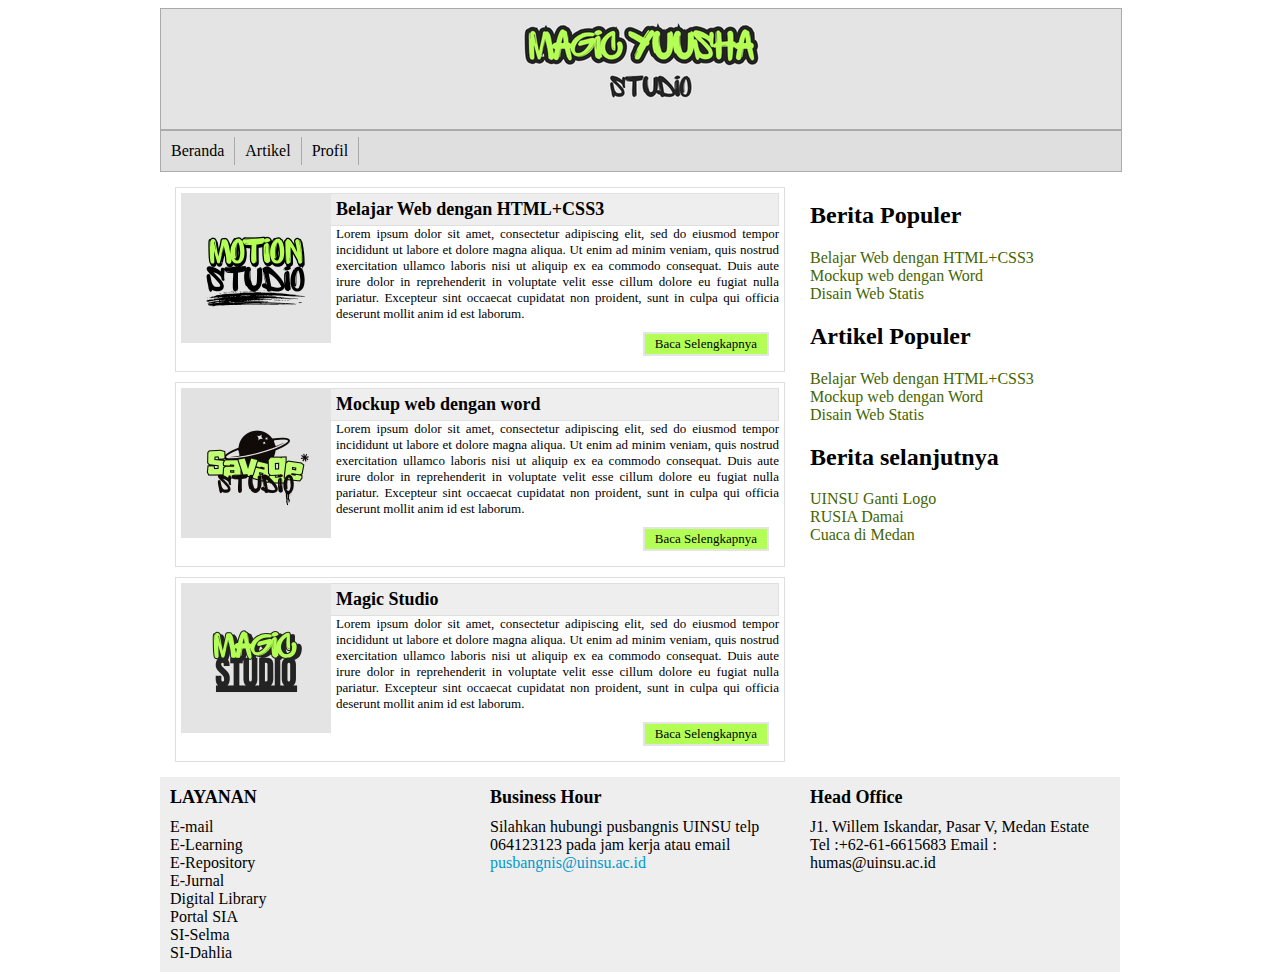
<file: index.html>
<!DOCTYPE html>
<html>
<head>
	<title>Layot Mockup Dengan Sematik HTML</title>
	<link rel="stylesheet" href="style.css">
</head>

<body>
	<div id="wrapper">
		<div id="container">
			<header><img src="images/Header3.png"></header>
			<nav>
				<ul>
					<li><a href="index.html">Beranda</a></li>
					<li><a href="artikel.html">Artikel</a></li>
					<li><a href="profile.html">Profil</a>
						<ul class="submenu">
							<li><a href="hub.html">Hub Kami</a></li>
							<li><a href="tentang.html">Tentang Kami</a></li>
						</ul>
					</li>
				</ul>
			</nav>
			<article>
				<div id="single">
					<div id="t-images" style="background:url(images/article1.png)">&nbsp;</div>
					<h2>Belajar Web dengan HTML+CSS3</h2>
					Lorem ipsum dolor sit amet, consectetur adipiscing elit, sed do eiusmod tempor incididunt ut labore et dolore magna aliqua. Ut enim ad minim veniam, quis nostrud exercitation ullamco laboris nisi ut aliquip ex ea commodo consequat. Duis aute irure dolor in reprehenderit in voluptate velit esse cillum dolore eu fugiat nulla pariatur. Excepteur sint occaecat cupidatat non proident, sunt in culpa qui officia deserunt mollit anim id est laborum.<div id="more"><a href="article1.html">Baca Selengkapnya</a></div>
				</div>
				<div id="single">
					<div id="t-images" style="background:url(images/article2.png)">&nbsp;</div>
					<h2>Mockup web dengan word</h2>
					Lorem ipsum dolor sit amet, consectetur adipiscing elit, sed do eiusmod tempor incididunt ut labore et dolore magna aliqua. Ut enim ad minim veniam, quis nostrud exercitation ullamco laboris nisi ut aliquip ex ea commodo consequat. Duis aute irure dolor in reprehenderit in voluptate velit esse cillum dolore eu fugiat nulla pariatur. Excepteur sint occaecat cupidatat non proident, sunt in culpa qui officia deserunt mollit anim id est laborum.<div id="more"><a href="article2.html">Baca Selengkapnya</a></div>
				</div>
				<div id="single">
					<div id="t-images" style="background:url(images/article3.png)">&nbsp;</div>
					<h2>Magic Studio</h2>
					Lorem ipsum dolor sit amet, consectetur adipiscing elit, sed do eiusmod tempor incididunt ut labore et dolore magna aliqua. Ut enim ad minim veniam, quis nostrud exercitation ullamco laboris nisi ut aliquip ex ea commodo consequat. Duis aute irure dolor in reprehenderit in voluptate velit esse cillum dolore eu fugiat nulla pariatur. Excepteur sint occaecat cupidatat non proident, sunt in culpa qui officia deserunt mollit anim id est laborum.<div id="more"><a href="article3.html">Baca Selengkapnya</a></div>
				</div>
			</article>
			<aside>
				<li class="widget">
					<h2>Berita Populer</h2>
						<ul>
							<li><a href="#">Belajar Web dengan HTML+CSS3
							</a></li>
							<li><a href="#">Mockup web dengan Word
							</a></li>
							<li><a href="#">Disain Web Statis</a></li>
						</ul>
				</li>
				<li class="widget">
					<h2>Artikel Populer</h2>
						<ul>
							<li><a href="#">Belajar Web dengan HTML+CSS3</a></li>
							<li><a href="#">Mockup web dengan Word</a></li>
							<li><a href="#">Disain Web Statis</a></li>
						</ul>
				</li>
				<li class="widget">
					<h2>Berita selanjutnya</h2>
					<ul>
						<li><a href="#">UINSU Ganti Logo</a></li>
						<li><a href="#">RUSIA Damai</a></li>
						<li><a href="#">Cuaca di Medan</a></li>
					</ul>
				</li>
			</aside>
			<footer>
				<div id="column">
				<h2>LAYANAN</h2>
				E-mail<br>
				E-Learning<br>
				E-Repository<br>
				E-Jurnal<br>
				Digital Library<br>
				Portal SIA<br>
				SI-Selma<br>
				SI-Dahlia
				</div>
				
				<div id="column">
				<h2>Business Hour</h2>
				Silahkan hubungi pusbangnis UINSU telp 064123123 pada
				jam kerja atau email <a href="#">pusbangnis@uinsu.ac.id
				</a>
				</div>
				
				<div id="column">
				<h2>Head Office</h2>
				J1. Willem Iskandar, Pasar V, Medan Estate
				Tel :+62-61-6615683
				Email : humas@uinsu.ac.id
				</div>
			</footer>
		</div>
	</div>
</body>
</html>
</file>
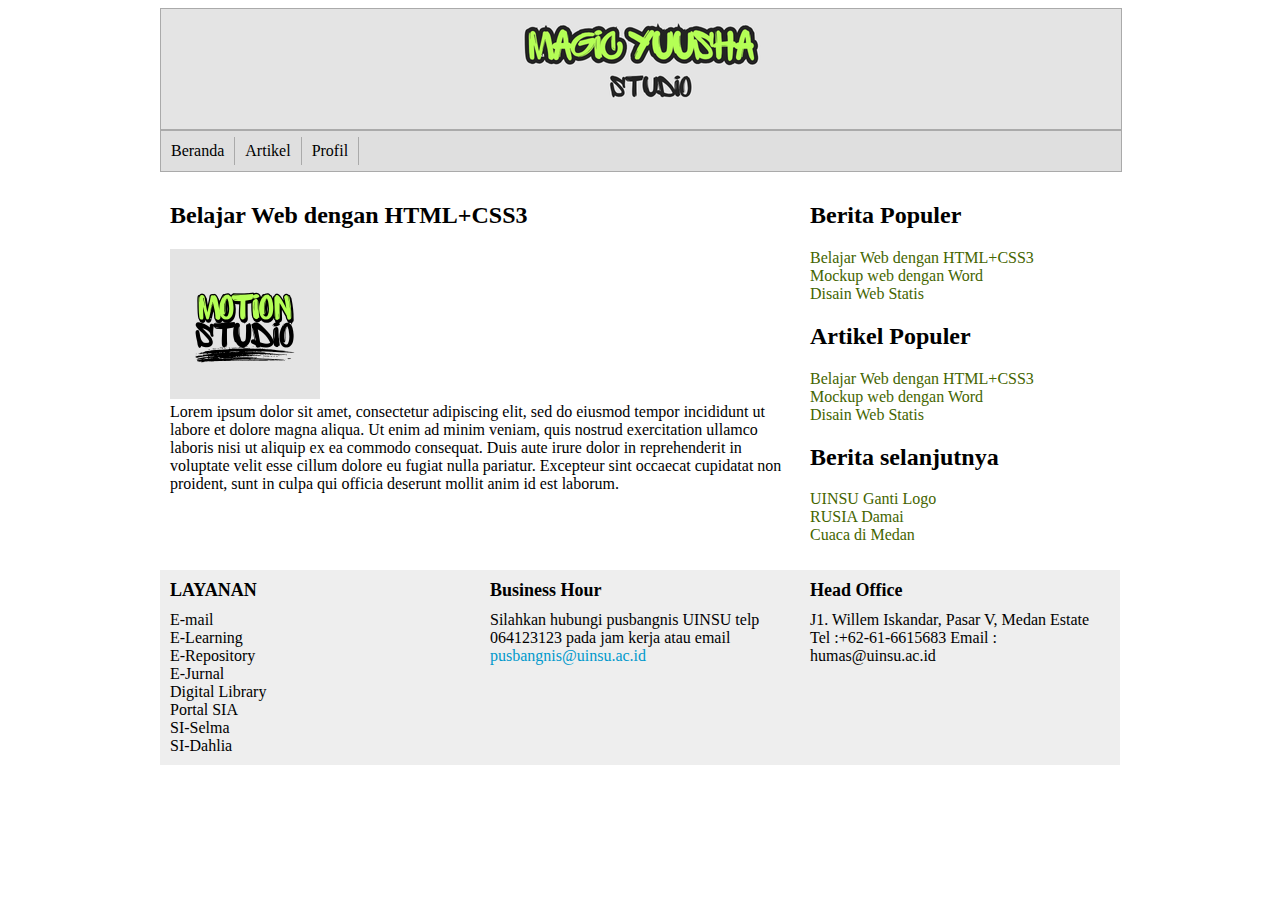
<file: article1.html>
<!DOCTYPE html>
<html>
<head>
	<title>Layot Mockup Dengan Sematik HTML</title>
	<link rel="stylesheet" href="style.css">
</head>

<body>
	<div id="wrapper">
		<div id="container">
			<header><img src="images/Header3.png"></header>
			<nav>
				<ul>
					<li><a href="index.html">Beranda</a></li>
					<li><a href="artikel.html">Artikel</a></li>
					<li><a href="profile.html">Profil</a>
						<ul class="submenu">
							<li><a href="hub.html">Hub Kami</a></li>
							<li><a href="tentang.html">Tentang Kami</a></li>
						</ul>
					</li>
				</ul>
			</nav>
			<article>
				<div id="content">
					<h2>Belajar Web dengan HTML+CSS3</h2>
					<img src="images/article1.png">
					<div>
						Lorem ipsum dolor sit amet, consectetur adipiscing elit, sed do eiusmod tempor incididunt ut labore et dolore magna aliqua. Ut enim ad minim veniam, quis nostrud exercitation ullamco laboris nisi ut aliquip ex ea commodo consequat. Duis aute irure dolor in reprehenderit in voluptate velit esse cillum dolore eu fugiat nulla pariatur. Excepteur sint occaecat cupidatat non proident, sunt in culpa qui officia deserunt mollit anim id est laborum.
					<div>
				</div>
			</article>	
			<aside>
				<li class="widget">
					<h2>Berita Populer</h2>
						<ul>
							<li><a href="#">Belajar Web dengan HTML+CSS3
							</a></li>
							<li><a href="#">Mockup web dengan Word
							</a></li>
							<li><a href="#">Disain Web Statis</a></li>
						</ul>
				</li>
				<li class="widget">
					<h2>Artikel Populer</h2>
						<ul>
							<li><a href="#">Belajar Web dengan HTML+CSS3</a></li>
							<li><a href="#">Mockup web dengan Word</a></li>
							<li><a href="#">Disain Web Statis</a></li>
						</ul>
				</li>
				<li class="widget">
					<h2>Berita selanjutnya</h2>
					<ul>
						<li><a href="#">UINSU Ganti Logo</a></li>
						<li><a href="#">RUSIA Damai</a></li>
						<li><a href="#">Cuaca di Medan</a></li>
					</ul>
				</li>
			</aside>
			<footer>
				<div id="column">
				<h2>LAYANAN</h2>
				E-mail<br>
				E-Learning<br>
				E-Repository<br>
				E-Jurnal<br>
				Digital Library<br>
				Portal SIA<br>
				SI-Selma<br>
				SI-Dahlia
				</div>
				
				<div id="column">
				<h2>Business Hour</h2>
				Silahkan hubungi pusbangnis UINSU telp 064123123 pada
				jam kerja atau email <a href="#">pusbangnis@uinsu.ac.id
				</a>
				</div>
				
				<div id="column">
				<h2>Head Office</h2>
				J1. Willem Iskandar, Pasar V, Medan Estate
				Tel :+62-61-6615683
				Email : humas@uinsu.ac.id
				</div>
			</footer>
		</div>
	</div>
</body>
</html>
</file>
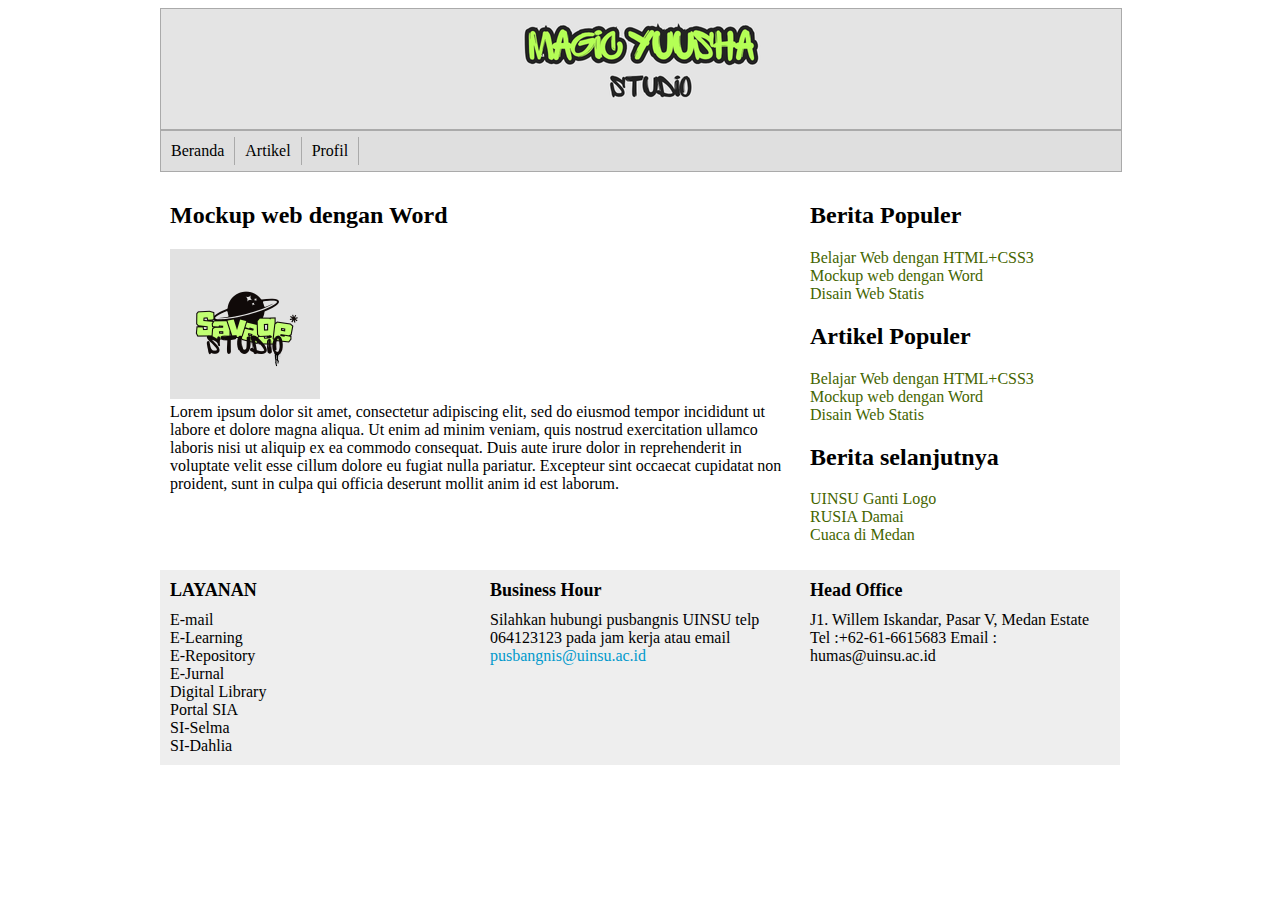
<file: article2.html>
<!DOCTYPE html>
<html>
<head>
	<title>Layot Mockup Dengan Sematik HTML</title>
	<link rel="stylesheet" href="style.css">
</head>

<body>
	<div id="wrapper">
		<div id="container">
			<header><img src="images/Header3.png"></header>
			<nav>
				<ul>
					<li><a href="index.html">Beranda</a></li>
					<li><a href="artikel.html">Artikel</a></li>
					<li><a href="profile.html">Profil</a>
						<ul class="submenu">
							<li><a href="hub.html">Hub Kami</a></li>
							<li><a href="tentang.html">Tentang Kami</a></li>
						</ul>
					</li>
				</ul>
			</nav>
			<article>
				<div id="content">
					<h2>Mockup web dengan Word</h2>
					<img src="images/article2.png">
					<div>
						Lorem ipsum dolor sit amet, consectetur adipiscing elit, sed do eiusmod tempor incididunt ut labore et dolore magna aliqua. Ut enim ad minim veniam, quis nostrud exercitation ullamco laboris nisi ut aliquip ex ea commodo consequat. Duis aute irure dolor in reprehenderit in voluptate velit esse cillum dolore eu fugiat nulla pariatur. Excepteur sint occaecat cupidatat non proident, sunt in culpa qui officia deserunt mollit anim id est laborum.
					<div>
				</div>
			</article>	
			<aside>
				<li class="widget">
					<h2>Berita Populer</h2>
						<ul>
							<li><a href="#">Belajar Web dengan HTML+CSS3
							</a></li>
							<li><a href="#">Mockup web dengan Word
							</a></li>
							<li><a href="#">Disain Web Statis</a></li>
						</ul>
				</li>
				<li class="widget">
					<h2>Artikel Populer</h2>
						<ul>
							<li><a href="#">Belajar Web dengan HTML+CSS3</a></li>
							<li><a href="#">Mockup web dengan Word</a></li>
							<li><a href="#">Disain Web Statis</a></li>
						</ul>
				</li>
				<li class="widget">
					<h2>Berita selanjutnya</h2>
					<ul>
						<li><a href="#">UINSU Ganti Logo</a></li>
						<li><a href="#">RUSIA Damai</a></li>
						<li><a href="#">Cuaca di Medan</a></li>
					</ul>
				</li>
			</aside>
			<footer>
				<div id="column">
				<h2>LAYANAN</h2>
				E-mail<br>
				E-Learning<br>
				E-Repository<br>
				E-Jurnal<br>
				Digital Library<br>
				Portal SIA<br>
				SI-Selma<br>
				SI-Dahlia
				</div>
				
				<div id="column">
				<h2>Business Hour</h2>
				Silahkan hubungi pusbangnis UINSU telp 064123123 pada
				jam kerja atau email <a href="#">pusbangnis@uinsu.ac.id
				</a>
				</div>
				
				<div id="column">
				<h2>Head Office</h2>
				J1. Willem Iskandar, Pasar V, Medan Estate
				Tel :+62-61-6615683
				Email : humas@uinsu.ac.id
				</div>
			</footer>
		</div>
	</div>
</body>
</html>
</file>
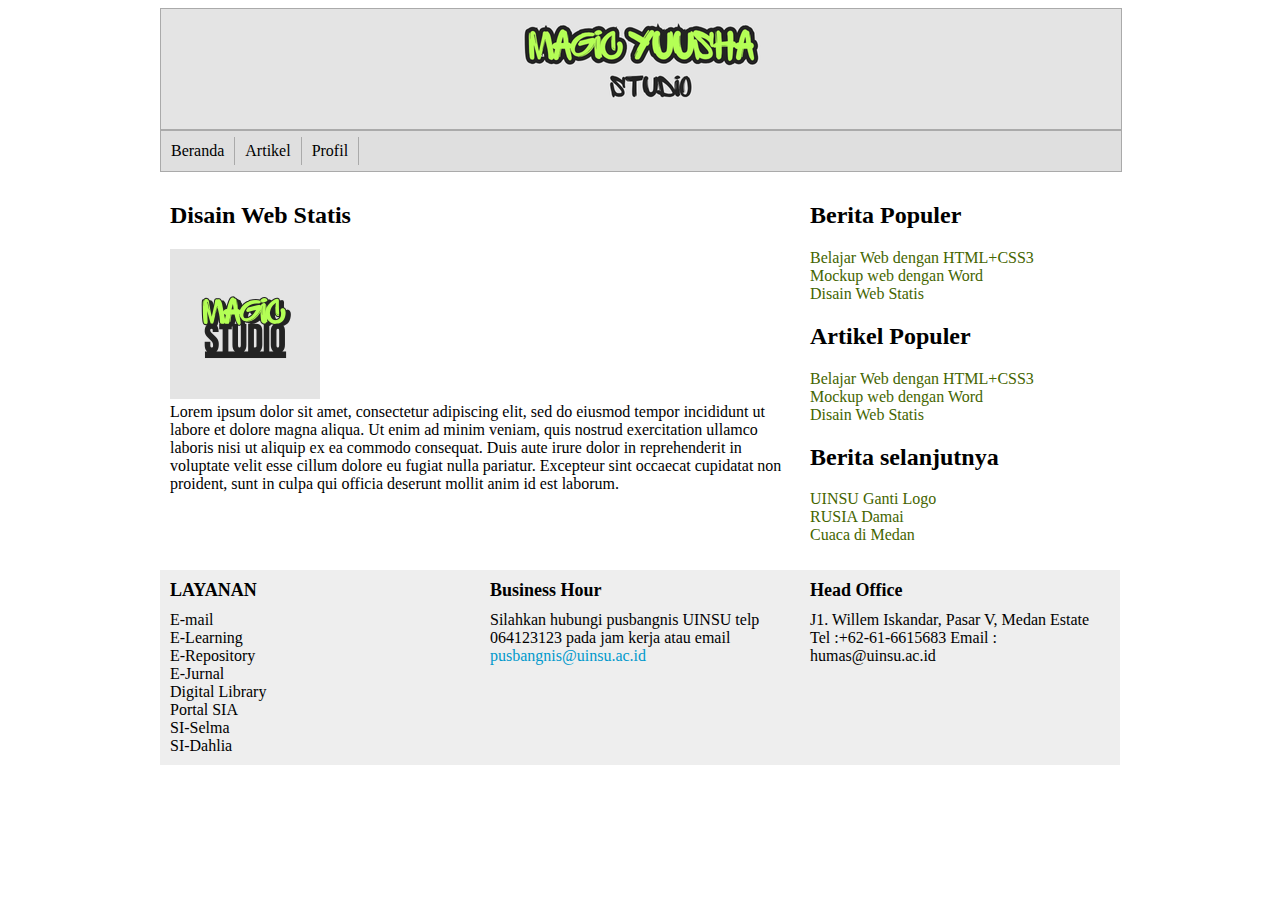
<file: article3.html>
<!DOCTYPE html>
<html>
<head>
	<title>Layot Mockup Dengan Sematik HTML</title>
	<link rel="stylesheet" href="style.css">
</head>

<body>
	<div id="wrapper">
		<div id="container">
			<header><img src="images/Header3.png"></header>
			<nav>
				<ul>
					<li><a href="index.html">Beranda</a></li>
					<li><a href="artikel.html">Artikel</a></li>
					<li><a href="profile.html">Profil</a>
						<ul class="submenu">
							<li><a href="hub.html">Hub Kami</a></li>
							<li><a href="tentang.html">Tentang Kami</a></li>
						</ul>
					</li>
				</ul>
			</nav>
			<article>
				<div id="content">
					<h2>Disain Web Statis</h2>
					<img src="images/article3.png">
					<div>
						Lorem ipsum dolor sit amet, consectetur adipiscing elit, sed do eiusmod tempor incididunt ut labore et dolore magna aliqua. Ut enim ad minim veniam, quis nostrud exercitation ullamco laboris nisi ut aliquip ex ea commodo consequat. Duis aute irure dolor in reprehenderit in voluptate velit esse cillum dolore eu fugiat nulla pariatur. Excepteur sint occaecat cupidatat non proident, sunt in culpa qui officia deserunt mollit anim id est laborum.
					<div>
				</div>
			</article>	
			<aside>
				<li class="widget">
					<h2>Berita Populer</h2>
						<ul>
							<li><a href="#">Belajar Web dengan HTML+CSS3
							</a></li>
							<li><a href="#">Mockup web dengan Word
							</a></li>
							<li><a href="#">Disain Web Statis</a></li>
						</ul>
				</li>
				<li class="widget">
					<h2>Artikel Populer</h2>
						<ul>
							<li><a href="#">Belajar Web dengan HTML+CSS3</a></li>
							<li><a href="#">Mockup web dengan Word</a></li>
							<li><a href="#">Disain Web Statis</a></li>
						</ul>
				</li>
				<li class="widget">
					<h2>Berita selanjutnya</h2>
					<ul>
						<li><a href="#">UINSU Ganti Logo</a></li>
						<li><a href="#">RUSIA Damai</a></li>
						<li><a href="#">Cuaca di Medan</a></li>
					</ul>
				</li>
			</aside>
			<footer>
				<div id="column">
				<h2>LAYANAN</h2>
				E-mail<br>
				E-Learning<br>
				E-Repository<br>
				E-Jurnal<br>
				Digital Library<br>
				Portal SIA<br>
				SI-Selma<br>
				SI-Dahlia
				</div>
				
				<div id="column">
				<h2>Business Hour</h2>
				Silahkan hubungi pusbangnis UINSU telp 064123123 pada
				jam kerja atau email <a href="#">pusbangnis@uinsu.ac.id
				</a>
				</div>
				
				<div id="column">
				<h2>Head Office</h2>
				J1. Willem Iskandar, Pasar V, Medan Estate
				Tel :+62-61-6615683
				Email : humas@uinsu.ac.id
				</div>
			</footer>
		</div>
	</div>
</body>
</html>
</file>
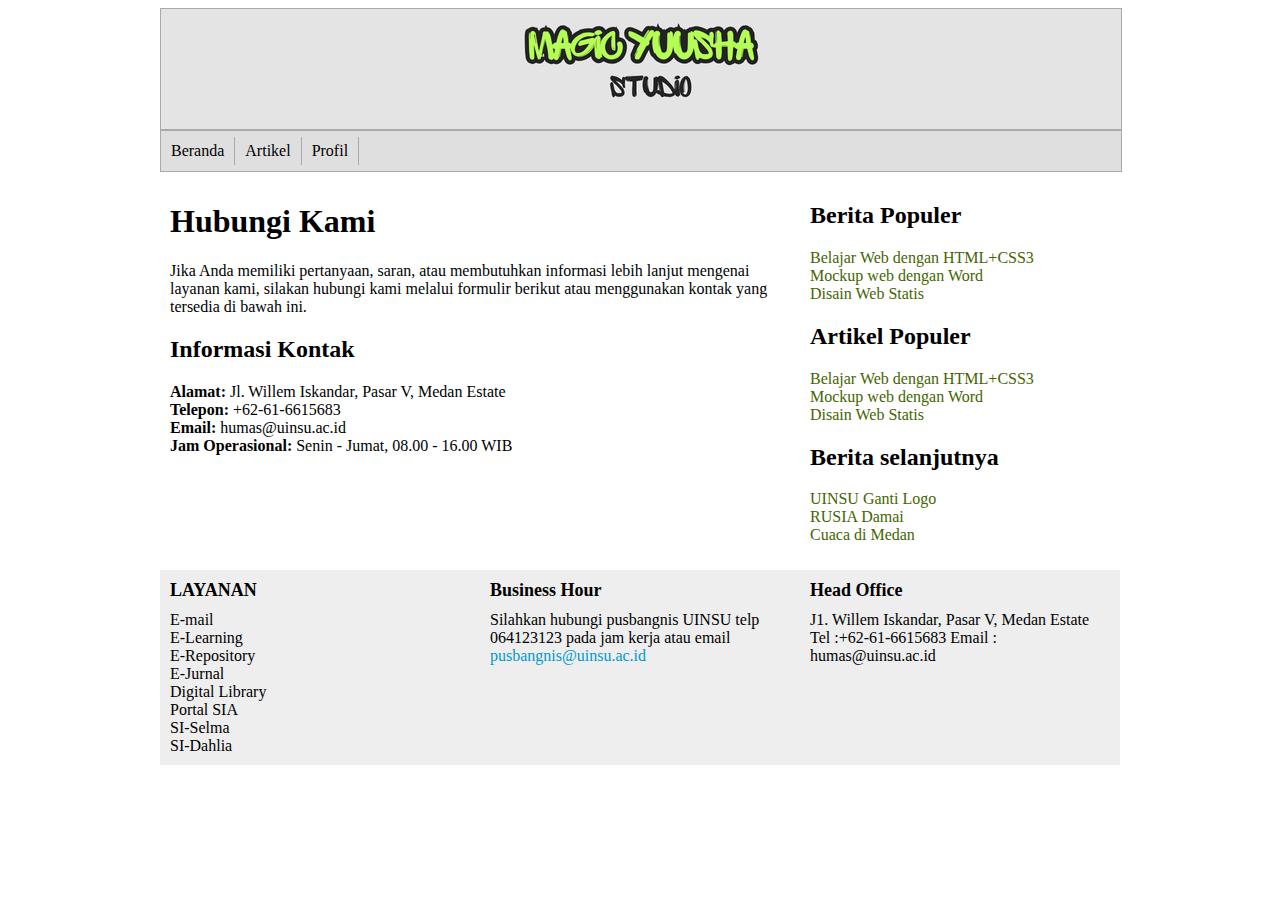
<file: hub.html>
<!DOCTYPE html>
<html>
<head>
	<title>Layot Mockup Dengan Sematik HTML</title>
	<link rel="stylesheet" href="style.css">
</head>

<body>
	<div id="wrapper">
		<div id="container">
			<header><img src="images/Header3.png"></header>
			<nav>
				<ul>
					<li><a href="index.html">Beranda</a></li>
					<li><a href="artikel.html">Artikel</a></li>
					<li><a href="profile.html">Profil</a>
						<ul class="submenu">
							<li><a href="hub.html">Hub Kami</a></li>
							<li><a href="tentang.html">Tentang Kami</a></li>
						</ul>
					</li>
				</ul>
			</nav>
            <article>
				<h1>Hubungi Kami</h1>
				<p>
					Jika Anda memiliki pertanyaan, saran, atau membutuhkan informasi lebih lanjut mengenai layanan kami, silakan hubungi kami melalui formulir berikut atau menggunakan kontak yang tersedia di bawah ini.
				</p>

				<section id="kontak-info">
					<h2>Informasi Kontak</h2>
					<p>
						<strong>Alamat:</strong> Jl. Willem Iskandar, Pasar V, Medan Estate<br>
						<strong>Telepon:</strong> +62-61-6615683<br>
						<strong>Email:</strong> humas@uinsu.ac.id<br>
						<strong>Jam Operasional:</strong> Senin - Jumat, 08.00 - 16.00 WIB
					</p>
				</section>
            </article>
			<aside>
				<li class="widget">
					<h2>Berita Populer</h2>
						<ul>
							<li><a href="#">Belajar Web dengan HTML+CSS3
							</a></li>
							<li><a href="#">Mockup web dengan Word
							</a></li>
							<li><a href="#">Disain Web Statis</a></li>
						</ul>
				</li>
				<li class="widget">
					<h2>Artikel Populer</h2>
						<ul>
							<li><a href="#">Belajar Web dengan HTML+CSS3</a></li>
							<li><a href="#">Mockup web dengan Word</a></li>
							<li><a href="#">Disain Web Statis</a></li>
						</ul>
				</li>
				<li class="widget">
					<h2>Berita selanjutnya</h2>
					<ul>
						<li><a href="#">UINSU Ganti Logo</a></li>
						<li><a href="#">RUSIA Damai</a></li>
						<li><a href="#">Cuaca di Medan</a></li>
					</ul>
				</li>
			</aside>
			<footer>
				<div id="column">
				<h2>LAYANAN</h2>
				E-mail<br>
				E-Learning<br>
				E-Repository<br>
				E-Jurnal<br>
				Digital Library<br>
				Portal SIA<br>
				SI-Selma<br>
				SI-Dahlia
				</div>
				
				<div id="column">
				<h2>Business Hour</h2>
				Silahkan hubungi pusbangnis UINSU telp 064123123 pada
				jam kerja atau email <a href="#">pusbangnis@uinsu.ac.id
				</a>
				</div>
				
				<div id="column">
				<h2>Head Office</h2>
				J1. Willem Iskandar, Pasar V, Medan Estate
				Tel :+62-61-6615683
				Email : humas@uinsu.ac.id
				</div>
			</footer>
		</div>
	</div>
</body>
</html>
</file>
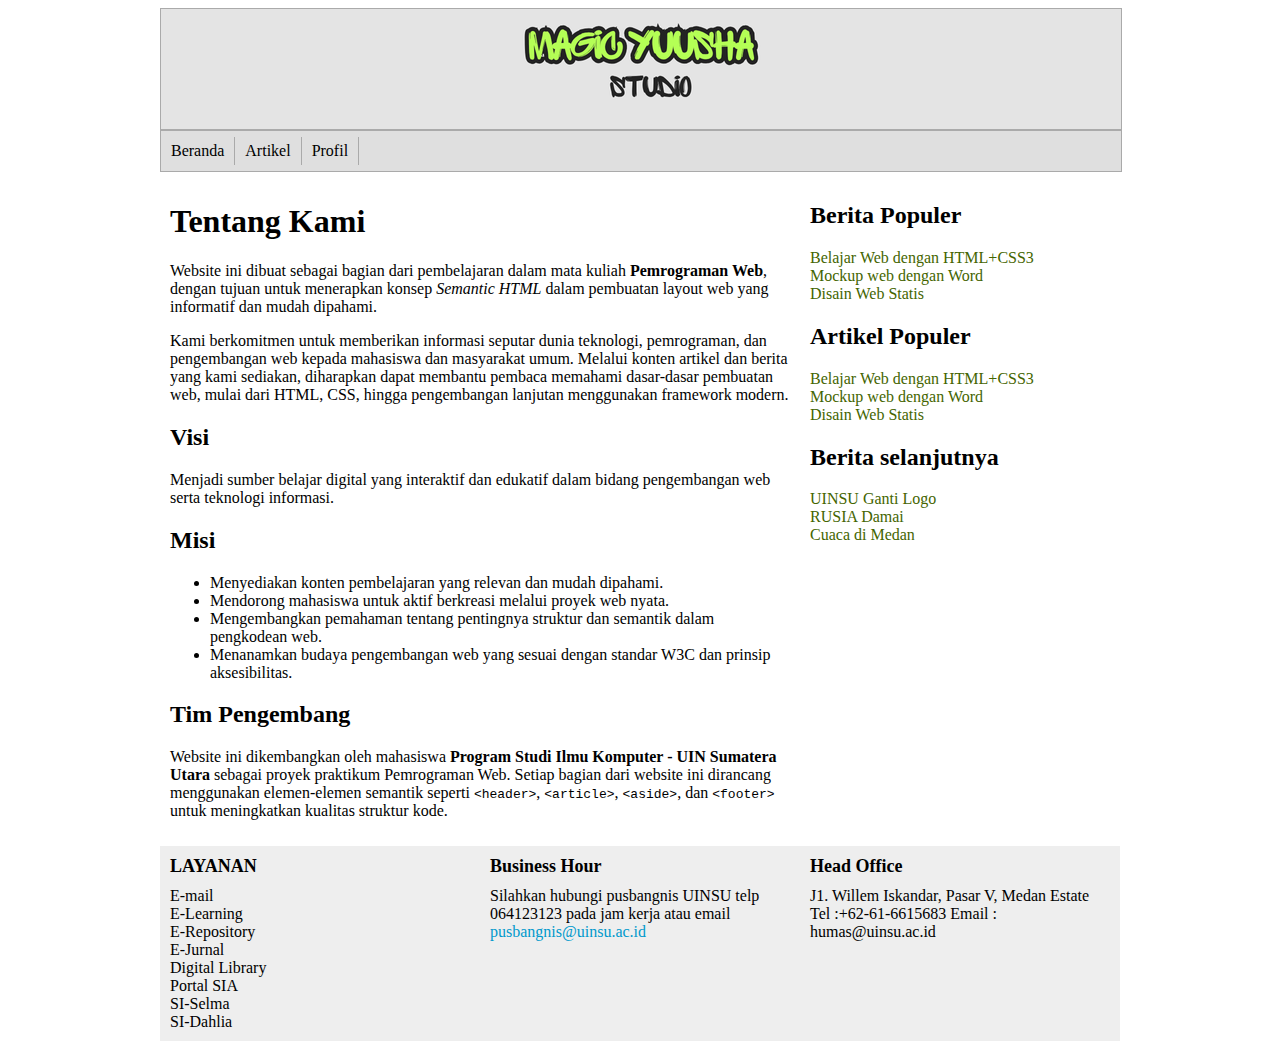
<file: tentang.html>
<!DOCTYPE html>
<html>
<head>
	<title>Layot Mockup Dengan Sematik HTML</title>
	<link rel="stylesheet" href="style.css">
</head>

<body>
	<div id="wrapper">
		<div id="container">
			<header><img src="images/Header3.png"></header>
			<nav>
				<ul>
					<li><a href="index.html">Beranda</a></li>
					<li><a href="artikel.html">Artikel</a></li>
					<li><a href="profile.html">Profil</a>
						<ul class="submenu">
							<li><a href="hub.html">Hub Kami</a></li>
							<li><a href="tentang.html">Tentang Kami</a></li>
						</ul>
					</li>
				</ul>
			</nav>
            <article>
				<h1>Tentang Kami</h1>
				<p>
					Website ini dibuat sebagai bagian dari pembelajaran dalam mata kuliah <strong>Pemrograman Web</strong>, dengan tujuan untuk menerapkan konsep <em>Semantic HTML</em> dalam pembuatan layout web yang informatif dan mudah dipahami.
				</p>

				<p>
					Kami berkomitmen untuk memberikan informasi seputar dunia teknologi, pemrograman, dan pengembangan web kepada mahasiswa dan masyarakat umum. Melalui konten artikel dan berita yang kami sediakan, diharapkan dapat membantu pembaca memahami dasar-dasar pembuatan web, mulai dari HTML, CSS, hingga pengembangan lanjutan menggunakan framework modern.
				</p>

				<section>
					<h2>Visi</h2>
					<p>
						Menjadi sumber belajar digital yang interaktif dan edukatif dalam bidang pengembangan web serta teknologi informasi.
					</p>
				</section>

				<section>
					<h2>Misi</h2>
					<ul>
						<li>Menyediakan konten pembelajaran yang relevan dan mudah dipahami.</li>
						<li>Mendorong mahasiswa untuk aktif berkreasi melalui proyek web nyata.</li>
						<li>Mengembangkan pemahaman tentang pentingnya struktur dan semantik dalam pengkodean web.</li>
						<li>Menanamkan budaya pengembangan web yang sesuai dengan standar W3C dan prinsip aksesibilitas.</li>
					</ul>
				</section>

				<section>
					<h2>Tim Pengembang</h2>
					<p>
						Website ini dikembangkan oleh mahasiswa <strong>Program Studi Ilmu Komputer - UIN Sumatera Utara</strong> sebagai proyek praktikum Pemrograman Web. Setiap bagian dari website ini dirancang menggunakan elemen-elemen semantik seperti <code>&lt;header&gt;</code>, <code>&lt;article&gt;</code>, <code>&lt;aside&gt;</code>, dan <code>&lt;footer&gt;</code> untuk meningkatkan kualitas struktur kode.
					</p>
				</section>
            </article>
			<aside>
				<li class="widget">
					<h2>Berita Populer</h2>
						<ul>
							<li><a href="#">Belajar Web dengan HTML+CSS3
							</a></li>
							<li><a href="#">Mockup web dengan Word
							</a></li>
							<li><a href="#">Disain Web Statis</a></li>
						</ul>
				</li>
				<li class="widget">
					<h2>Artikel Populer</h2>
						<ul>
							<li><a href="#">Belajar Web dengan HTML+CSS3</a></li>
							<li><a href="#">Mockup web dengan Word</a></li>
							<li><a href="#">Disain Web Statis</a></li>
						</ul>
				</li>
				<li class="widget">
					<h2>Berita selanjutnya</h2>
					<ul>
						<li><a href="#">UINSU Ganti Logo</a></li>
						<li><a href="#">RUSIA Damai</a></li>
						<li><a href="#">Cuaca di Medan</a></li>
					</ul>
				</li>
			</aside>
			<footer>
				<div id="column">
				<h2>LAYANAN</h2>
				E-mail<br>
				E-Learning<br>
				E-Repository<br>
				E-Jurnal<br>
				Digital Library<br>
				Portal SIA<br>
				SI-Selma<br>
				SI-Dahlia
				</div>
				
				<div id="column">
				<h2>Business Hour</h2>
				Silahkan hubungi pusbangnis UINSU telp 064123123 pada
				jam kerja atau email <a href="#">pusbangnis@uinsu.ac.id
				</a>
				</div>
				
				<div id="column">
				<h2>Head Office</h2>
				J1. Willem Iskandar, Pasar V, Medan Estate
				Tel :+62-61-6615683
				Email : humas@uinsu.ac.id
				</div>
			</footer>
		</div>
	</div>
</body>
</html>
</file>
<file: style.css>
#wrapper{
	width:960px;
	margin:auto;
}

header{
	height:120px;
	width:960px;
	float:left;
	border:#AAAAAA 1px solid;
	/*background:url('asset/bg-img.jpg')center center/cover no-repeat;
	color:white;
	font-size:40px;
	display: flex;
	justify-content: center; 
	align-items: center;    
	text-align: center;
	letter-spacing: 14px;*/
}

nav{
	height: 40px;
	width: 960px;
	float:left;
	background:#DFDFDF;
	border:#AAAAAA 1px solid;
	overflow:auto;
	display: flex; 
	align-items: center;  
}

nav ul{
	list-style:none;
	float:left;
	overflow:auto;
	margin:0px;
	padding:0px;
}

nav ul li{
	display:block;
	float:left;
	padding:5px 10px 5px 10px;
	border-right: #AAAAAA 1px solid;
}

nav ul li .submenu{
	display:none;
}

nav ul li:hover .submenu{
	display:block;
	margin:0px;
	width:100px;
	position:absolute;
	margin-top:5px;
	border:#AAAAAA 1px solid;
	background:#DFDFDF;
	margin-left:-11;
}

nav ul li:hover .submenu li{
	display:block;
	width:90px;
	padding:5px;
	float:left;
	border:none;
}

nav ul li:hover {
	background:#B4FF55;
}

nav ul li a{
	color:#000000;
	text-decoration:none;
}

nav ul li a:hover{
	text-decoration:underline;
}

#wrapper article{
	width: 620px;
	float:left;
	padding:10px;
}

#wrapper article #single{
	margin:5px;
	border:#DFDFDF 1px solid;
	padding:5px;
	font-size:13px;
	float:left;
	overflow:auto;
	text-align:justify;
}

#wrapper article #single #t-images{
	width:150px;
	height:150px;
	float:left;
	overflow:auto;
	margin-right:5px;
}

#wrapper article #single h2{
	margin:0px;
	font-family: Tahoma;
	font-size:18px;
	padding:5px;
	border:#DFDFDF 1px solid;
	background: #EEEEEE;
}

#wrapper article #single #more a{
	float:right;
	overflow:auto;
	border: #E4E4E4 2px solid;
	background:#B4FF55;
	padding:2px 10px 2px 10px;
	margin-bottom:10px;
	margin-right:10px;
	margin-top:10px;
	text-align:center;
	text-decoration:none;
	color:#000000;
	/*-moz-border-radius:10px;
	-webkit-border-radius:10px;*/
}


#wrapper article #single #more a:hover{
	color:#000000;
	border:#000000 2px solid;
}

#wrapper aside{
	width:300px;
	float:left;
	padding:10px;
}

#wrapper aside .widget{
	list-style:none;
}

#wrapper aside .widget ul{
	list-style:none;
	margin-left :-40px
}

#wrapper aside .widget li a{
	text-decoration:none;
	color:#446500;
}

#wrapper aside .widget li a:hover{
	text-decoration: underline;
}

footer{
	width:960px;
	float:left;
	background:#EEEEEE;
}

footer #column{
	width:300px;
	padding:10px;
	float:left;
}

footer #column h2{
	margin:0px;
	margin-bottom:10px;
	font-family: Tahoma;
	font-size:18px;
	color:#000;
	font-weight:bold;
	/*-webkit-text-stroke: 1px #000; ketebalan dan warna border */
}

footer #column a{
	color:#0099CC;
	text-decoration:none;
}
</file>
